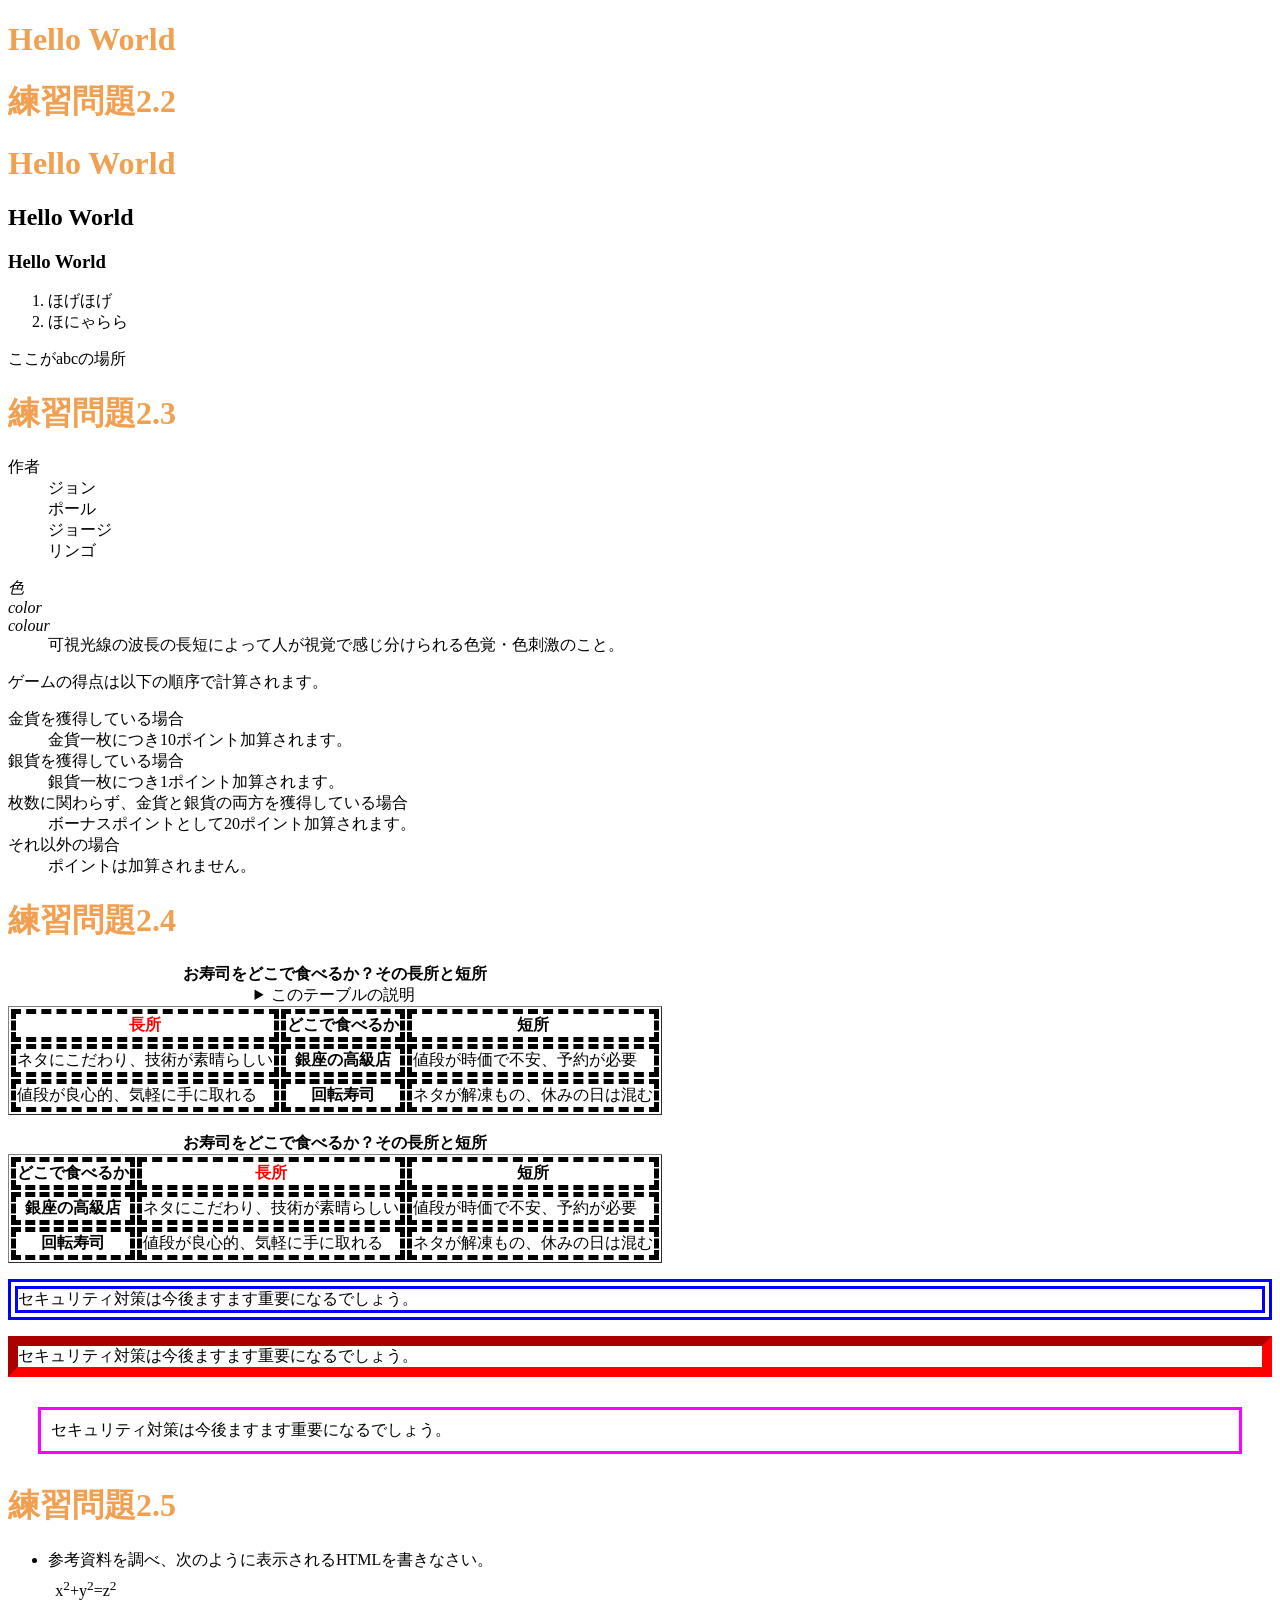
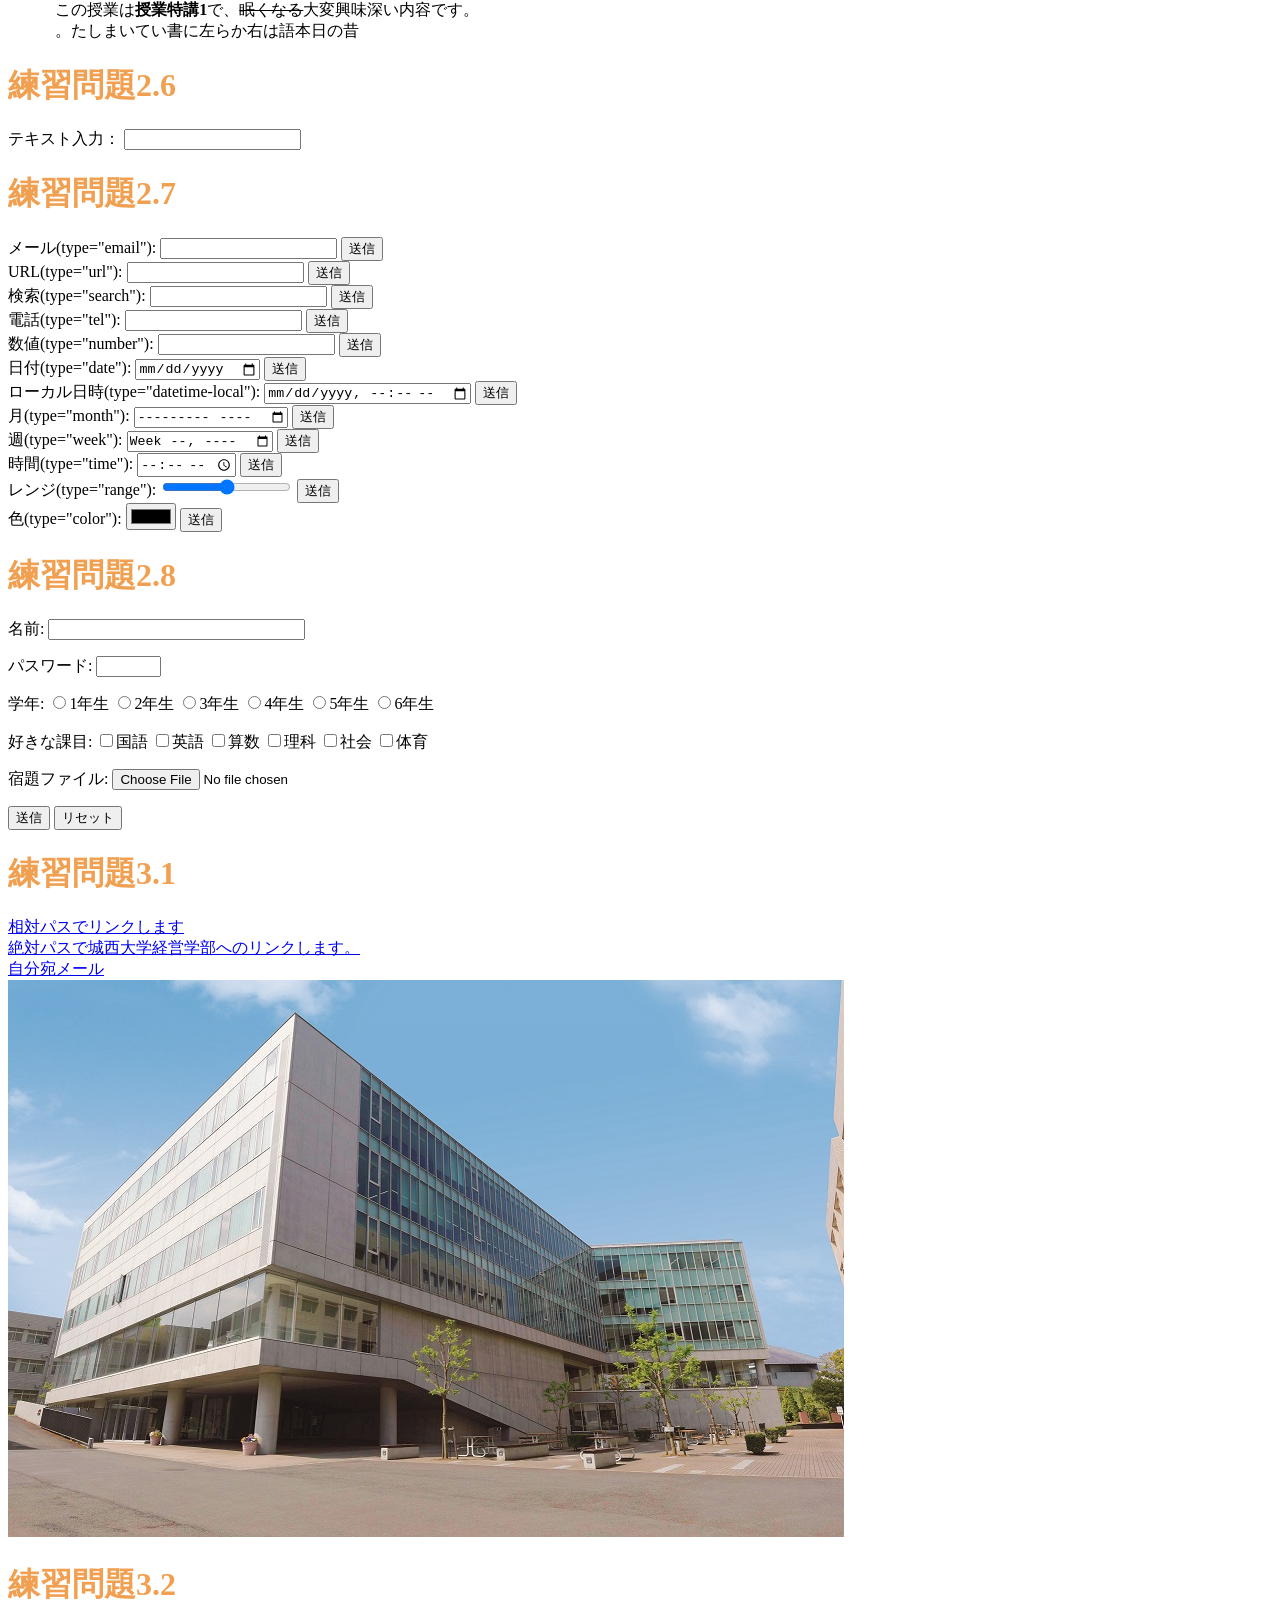
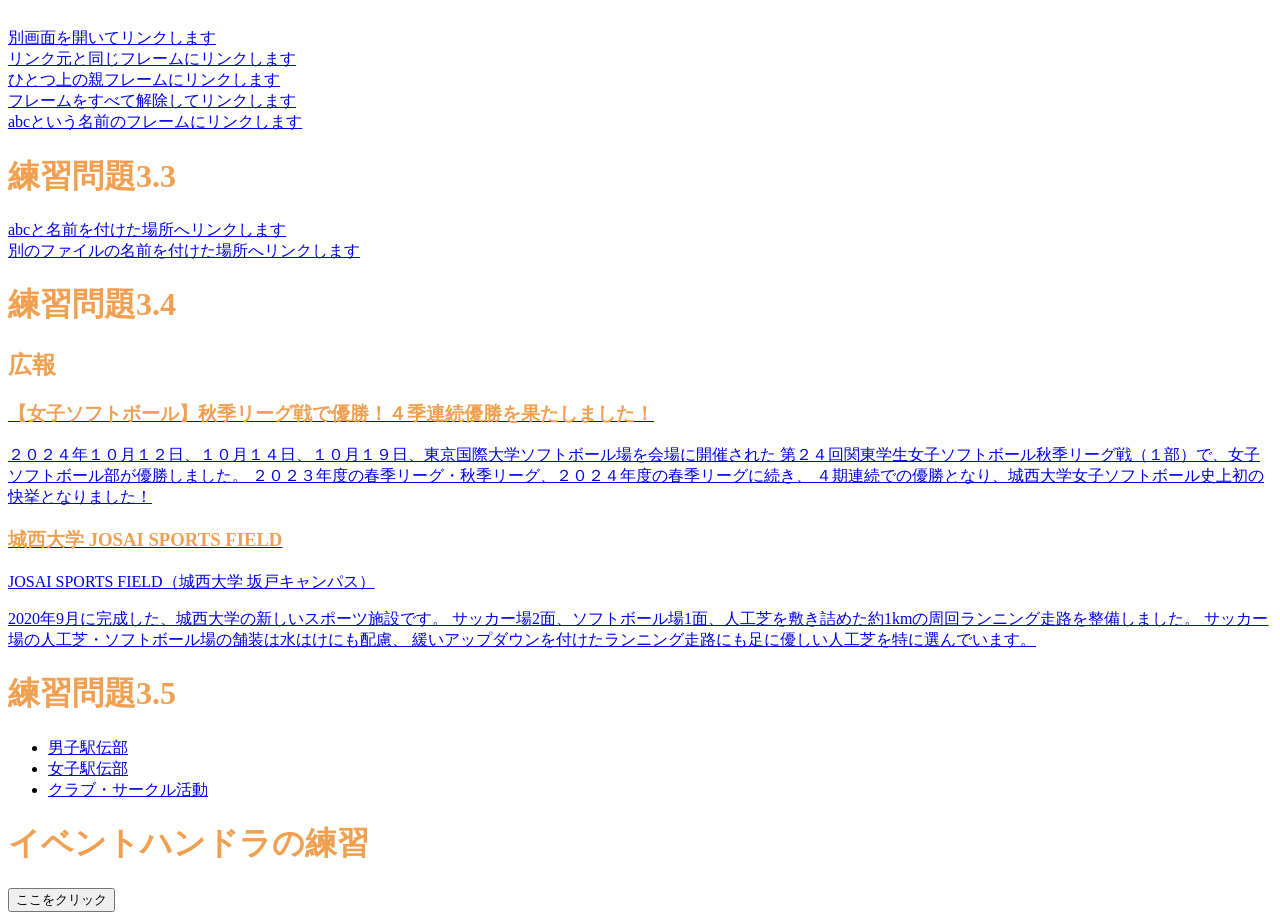
<file: index.html>
<!DOCTYPE html>
<html lang="ja">

<head>
  <meta charset="UTF-8">
  <title>Hello World</title>
  <title>Web開発の練習2024</title>
  <link rel="stylesheet" href="mystyle.css">
  <script src="myjs.js"></script>
</head>

<body>

  <h1>Hello World</h1>

  <!-- 練習問題2.2 -->
  <h1>練習問題2.2</h1>

  <h1>Hello World</h1>
  <h2>Hello World</h2>
  <h3>Hello World</h3>

  <ol>
    <li>ほげほげ</li>
    <li>ほにゃらら</li>
  </ol>

  <a id="abc">ここがabcの場所</a>

  <!-- 練習問題2.3 -->
  <h1>練習問題2.3</h1>

  <dl>
    <dt>作者</dt>
    <dd>ジョン</dd>
    <dd>ポール</dd>
    <dd>ジョージ</dd>
    <dd>リンゴ</dd>
  </dl>

  <dl>
    <dt lang="ja">
      <dfn>色</dfn>
    </dt>

    <dt lang="en-US">
      <dfn>color</dfn>
    </dt>

    <dt lang="en-GB">
      <dfn>colour</dfn>
    </dt>

    <dd>可視光線の波長の長短によって人が視覚で感じ分けられる色覚・色刺激のこと。</dd>
    
  </dl>

  <p>ゲームの得点は以下の順序で計算されます。</p>

  <dl>
    <dt>金貨を獲得している場合</dt>
    <dd>金貨一枚につき10ポイント加算されます。</dd>

    <dt>銀貨を獲得している場合</dt>
    <dd>銀貨一枚につき1ポイント加算されます。</dd>

    <dt>枚数に関わらず、金貨と銀貨の両方を獲得している場合</dt>
    <dd>ボーナスポイントとして20ポイント加算されます。</dd>

    <dt>それ以外の場合</dt>
    <dd>ポイントは加算されません。</dd>
  </dl>

  <!-- 練習問題2.4 -->
  <h1>練習問題2.4</h1>

    <table border="1">

    <caption>
      <strong>お寿司をどこで食べるか？その長所と短所</strong>

      <details>
        <summary>このテーブルの説明</summary>

        <p>
          以下のテーブルでは、
          「どこで食べるか」を中央に、
          左側に長所、
          右側に短所を配置しています。
        </p>
      </details>
    </caption>

    <thead>
      <tr>
        <th class="important">長所</th>
        <th>どこで食べるか</th>
        <th>短所</th>
      </tr>
    </thead>

    <tbody>
      <tr>
        <td>ネタにこだわり、技術が素晴らしい</td>
        <th>銀座の高級店</th>
        <td>値段が時価で不安、予約が必要</td>
      </tr>

      <tr>
        <td>値段が良心的、気軽に手に取れる</td>
        <th>回転寿司</th>
        <td>ネタが解凍もの、休みの日は混む</td>
      </tr>
    </tbody>

  </table>

  <br>

  <table border="1">

    <caption>
      <strong>お寿司をどこで食べるか？その長所と短所</strong>
    </caption>

    <thead>
      <tr>
        <th>どこで食べるか</th>
        <th class="important">長所</th>
        <th>短所</th>
      </tr>
    </thead>

    <tbody>
      <tr>
        <th>銀座の高級店</th>
        <td>ネタにこだわり、技術が素晴らしい</td>
        <td>値段が時価で不安、予約が必要</td>
      </tr>

      <tr>
        <th>回転寿司</th>
        <td>値段が良心的、気軽に手に取れる</td>
        <td>ネタが解凍もの、休みの日は混む</td>
      </tr>
    </tbody>

  </table>

  <p class="sample1">セキュリティ対策は今後ますます重要になるでしょう。</p>
  <p class="sample2">セキュリティ対策は今後ますます重要になるでしょう。</p>
  <p class="sample3">セキュリティ対策は今後ますます重要になるでしょう。</p>

  <!-- 練習問題2.5 -->
  <h1>練習問題2.5</h1>
  <ul>
    <li>参考資料を調べ、次のように表示されるHTMLを書きなさい。
    <p style="margin:1ex">x<sup>2</sup>+y<sup>2</sup>=z<sup>2</sup>
      <br>
      この授業は<b>授業特講1</b>で、<s>眠くなる</s>大変興味深い内容です。<br>
      <bdo dir="rtl">昔の日本語は右から左に書いていました。</bdo>
    </p>
    </li>
  </ul>

   <!-- 練習問題2.6 -->
  <h1>練習問題2.6</h1>
<p>
  テキスト入力：
  <input type="text">
</p>

  <!-- 練習問題2.7 -->
  <h1>練習問題2.7</h1>
<form action="xxx.php" method="post">
  <label>
    メール(type="email"):
    <input type="email" name="email">
  </label>
  <input type="submit" value="送信">
</form>


<form action="xxx.php" method="post">
  <label>
    URL(type="url"):
    <input type="url" name="url">
  </label>
  <input type="submit" value="送信">
</form>


<form action="xxx.php" method="post">
  <label>
    検索(type="search"):
    <input type="search" name="search">
  </label>
  <input type="submit" value="送信">
</form>


<form action="xxx.php" method="post">
  <label>
    電話(type="tel"):
    <input type="tel" name="tel">
  </label>
  <input type="submit" value="送信">
</form>


<form action="xxx.php" method="post">
  <label>
    数値(type="number"):
    <input type="number" name="number">
  </label>
  <input type="submit" value="送信">
</form>


<form action="xxx.php" method="post">
  <label>
    日付(type="date"):
    <input type="date" name="date">
  </label>
  <input type="submit" value="送信">
</form>


<form action="xxx.php" method="post">
  <label>
    ローカル日時(type="datetime-local"):
    <input type="datetime-local" name="datetime-local">
  </label>
  <input type="submit" value="送信">
</form>


<form action="xxx.php" method="post">
  <label>
    月(type="month"):
    <input type="month" name="month">
  </label>
  <input type="submit" value="送信">
</form>


<form action="xxx.php" method="post">
  <label>
    週(type="week"):
    <input type="week" name="week">
  </label>
  <input type="submit" value="送信">
</form>


<form action="xxx.php" method="post">
  <label>
    時間(type="time"):
    <input type="time" name="time">
  </label>
  <input type="submit" value="送信">
</form>


<form action="xxx.php" method="post">
  <label>
    レンジ(type="range"):
    <input type="range" name="range">
  </label>
  <input type="submit" value="送信">
</form>


<form action="xxx.php" method="post">
  <label>
    色(type="color"):
    <input type="color" name="color">
  </label>
  <input type="submit" value="送信">
</form>
  
  <!-- 練習問題2.8 -->
  <h1>練習問題2.8</h1>
<p>
  <label>
    名前:
    <input type="text" name="name" size="30" maxlength="20">
  </label>
</p>

<p>
  <label>
    パスワード:
    <input type="password" name="pass" size="6" maxlength="4">
  </label>
</p>

<p>
  学年:
  <label><input type="radio" name="gakunen" value="1">1年生</label>
  <label><input type="radio" name="gakunen" value="2">2年生</label>
  <label><input type="radio" name="gakunen" value="3">3年生</label>
  <label><input type="radio" name="gakunen" value="4">4年生</label>
  <label><input type="radio" name="gakunen" value="5">5年生</label>
  <label><input type="radio" name="gakunen" value="6">6年生</label>
</p>

<p>
  好きな課目:
  <label><input type="checkbox" name="kamoku" value="kokugo">国語</label>
  <label><input type="checkbox" name="kamoku" value="eigo">英語</label>
  <label><input type="checkbox" name="kamoku" value="sansu">算数</label>
  <label><input type="checkbox" name="kamoku" value="rika">理科</label>
  <label><input type="checkbox" name="kamoku" value="syakai">社会</label>
  <label><input type="checkbox" name="kamoku" value="taiku">体育</label>
</p>

<p>
  <label>
    宿題ファイル:
    <input type="file" name="syukudai">
  </label>
</p>

<p>
  <input type="submit" value="送信">
  <input type="reset" value="リセット">
</p>

    <!-- 練習問題3.1 -->
  <h1>練習問題3.1</h1>
<a href="a.html">相対パスでリンクします</a><br>

<a href="https://www.josai.ac.jp/management/">
  絶対パスで城西大学経営学部へのリンクします。
</a><br>

<a href="mailto:zm25046@josai.ac.jp">
  自分宛メール
</a><br>

<a href="https://www.josai.ac.jp/management/">
  <img src="./image/keiei_small.jpg" alt="城西大学経営学部">
</a>
    <!-- 練習問題3.2 -->
  <h1>練習問題3.2</h1>
<a href="a.html" target="_blank">別画面を開いてリンクします</a><br>

<a href="a.html" target="_self">リンク元と同じフレームにリンクします</a><br>

<a href="a.html" target="_parent">ひとつ上の親フレームにリンクします</a><br>

<a href="a.html" target="_top">フレームをすべて解除してリンクします</a><br>

<a href="a.html" target="abc">abcという名前のフレームにリンクします</a><br>

  <!-- 練習問題3.3 -->
  <h1>練習問題3.3</h1>

  <a href="#abc">
    abcと名前を付けた場所へリンクします
  </a>
  <br>

  <a href="a.html#def">
    別のファイルの名前を付けた場所へリンクします
  </a>

   <!-- 練習問題3.4 -->
  <h1>練習問題3.4</h1>

  <aside class="ad">
    <h1>広報</h1>

    <a href="https://www.josai.ac.jp/tjp/news/nid00000293/">
      <section>
        <h1>【女子ソフトボール】秋季リーグ戦で優勝！４季連続優勝を果たしました！</h1>

        <p>
          ２０２４年１０月１２日、１０月１４日、１０月１９日、東京国際大学ソフトボール場を会場に開催された
          第２４回関東学生女子ソフトボール秋季リーグ戦（１部）で、女子ソフトボール部が優勝しました。
          ２０２３年度の春季リーグ・秋季リーグ、２０２４年度の春季リーグに続き、
          ４期連続での優勝となり、城西大学女子ソフトボール史上初の快挙となりました！
        </p>
      </section>
    </a>
 <a href="https://www.josai.ac.jp/about/facility/shimokawara/">
    <section>
      <h1>城西大学 JOSAI SPORTS FIELD</h1>

      <p>JOSAI SPORTS FIELD（城西大学 坂戸キャンパス）</p>

      <p>
        2020年9月に完成した、城西大学の新しいスポーツ施設です。
        サッカー場2面、ソフトボール場1面、人工芝を敷き詰めた約1kmの周回ランニング走路を整備しました。
        サッカー場の人工芝・ソフトボール場の舗装は水はけにも配慮、
        緩いアップダウンを付けたランニング走路にも足に優しい人工芝を特に選んでいます。
      </p>
    </section>
  </a>
</aside>

  <!-- 練習問題3.5 -->
<h1>練習問題3.5</h1>

<nav>
  <ul>
    <li>
      <a href="https://www.josai.ac.jp/tjp/club/dansiekiden/">
        男子駅伝部
      </a>
    </li>

    <li>
      <a href="https://www.josai.ac.jp/tjp/club/josiekiden/">
        女子駅伝部
      </a>
    </li>

    <li>
      <a href="https://www.josai.ac.jp/tjp/club/">
        クラブ・サークル活動
      </a>
    </li>
  </ul>
</nav>
  
<h1>イベントハンドラの練習</h1>

<input type="button"
       value="ここをクリック"
       ondblclick="alert('Hello Yuugo!');">
</body>

</html>
</file>
<file: mystyle.css>
h1 {
  color: #F0A050;
}

th, td {
  border: dashed thick black;
}

th.important {
  color: red;
}

p.sample1 {
  border: double 10px #0000ff;
}

p.sample2 {
  border: inset 10px #ff0000;
}

p.sample3 {
  margin: 30px 30px;
  padding: 10px;
  border: medium solid #ff00ff;
}
</file>
